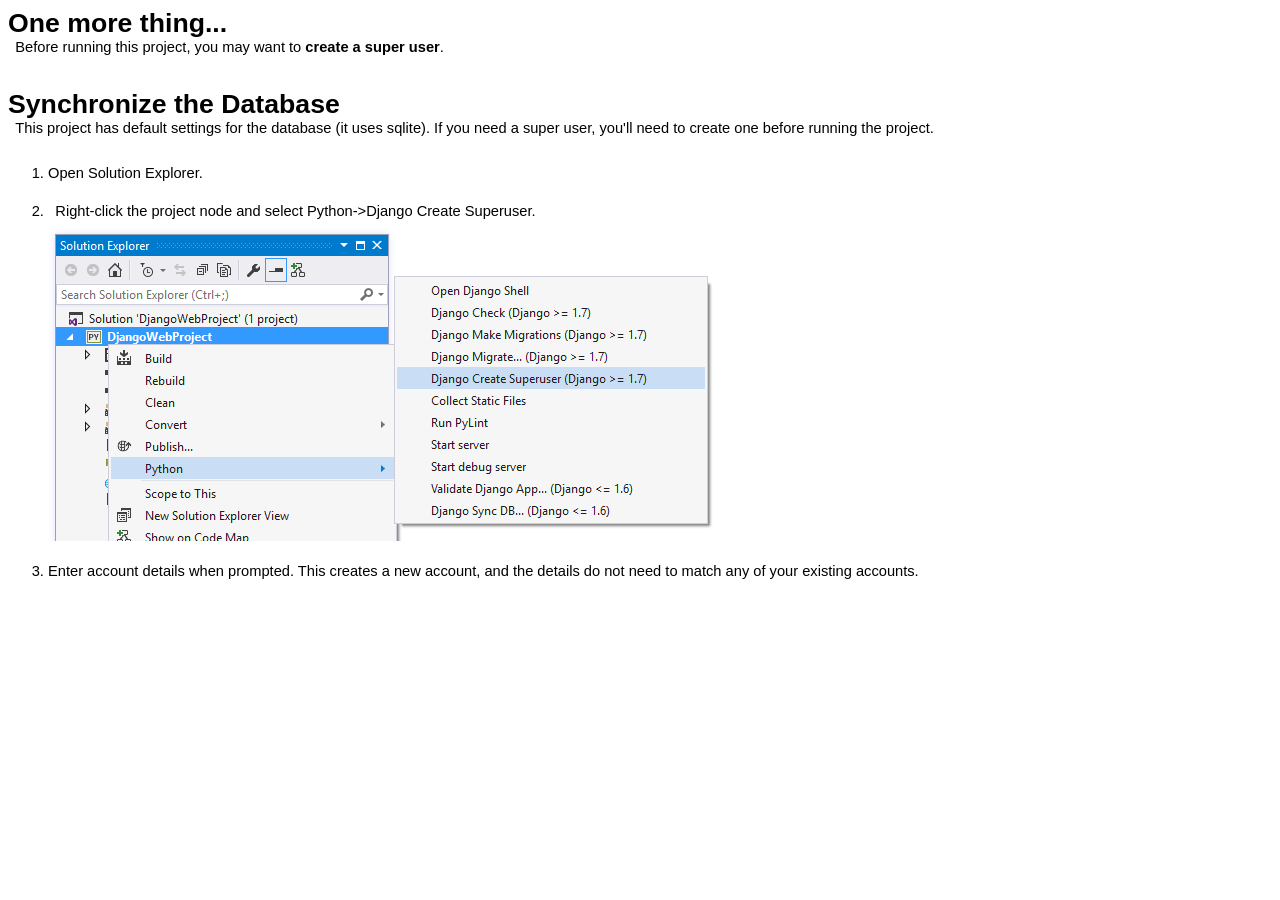
<file: Don@ge/readme.html>
<html xmlns="http://www.w3.org/1999/xhtml" lang="en">
<head>
    <meta charset="utf-8" />
    <title>Django Web App Configuration</title>
    <style type="text/css">body { font-family: 'Segoe UI', Arial, Helvetica, sans-serif; font-weight: 200; font-size: 11pt; } p, h1, h2 { margin: 0; padding: 0; } h1 { font-size: 20pt; font-weight: bold; padding-top: 1em; } h1.top { padding-top: 0em; } h2 { font-size: 16pt; font-weight: 300; padding-top: 0.5em; padding-left: 0em; } p { padding-left: 0.5em; padding-bottom: 0.5em; } p.hint { color: #666666; } code { font-family: Consolas, 'Lucida Console', monospace; } ol { margin-top: 0; padding-top: 0; } ol > li { padding-top: 1.5em; } li > img { vertical-align: middle; }</style>
</head>
<body>
    <h1 class="top">One more thing...</h1>
    <p>
        Before running this project, you may want to <strong>create a super user</strong>.
    </p>


    <h1>Synchronize the Database</h1>
    <p>
        This project has default settings for the database (it uses sqlite).
        If you need a super user, you'll need to create one before running the project.
    </p>

    <ol>
        <li>Open Solution Explorer.</li>
        <li>
            <p>Right-click the project node and select Python-&gt;Django Create Superuser.</p>
            <img src="[data-uri]" />
        </li>
        <li>
            Enter account details when prompted. This creates a new account, and
            the details do not need to match any of your existing accounts.
        </li>
    </ol>
</body>
</html>
</file>
